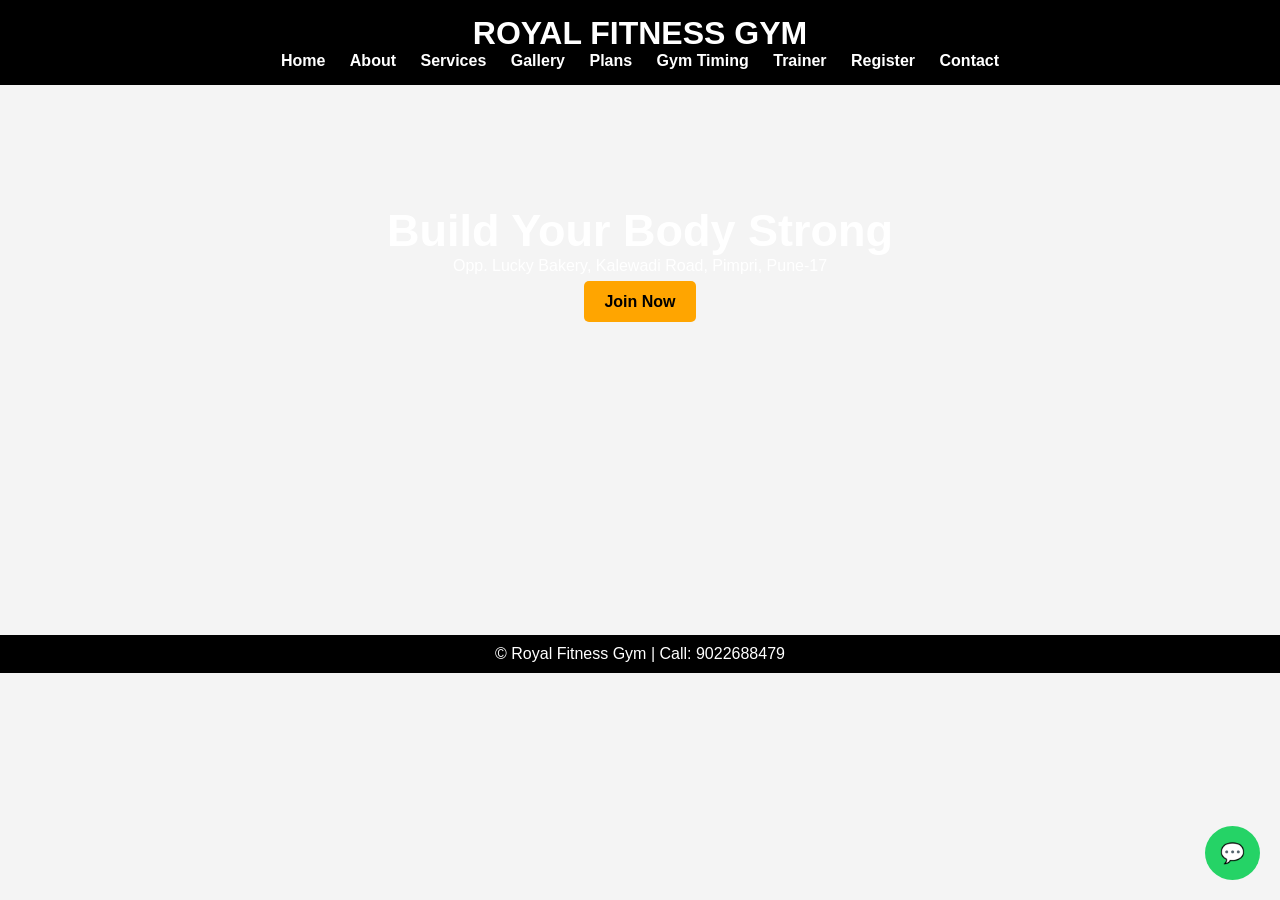
<file: index.html>
<!DOCTYPE html>
<html>
<head>
<title>Royal Fitness Gym</title>
<link rel="stylesheet" href="style.css">
</head>
<body>

<header>
<h1>ROYAL FITNESS GYM</h1>
<nav>
<a href="index.html">Home</a>
<a href="about.html">About</a>
<a href="services.html">Services</a>
<a href="gallery.html">Gallery</a>
<a href="plans.html">Plans</a>
<a href="schedule.html">Gym Timing</a>
<a href="trainer.html">Trainer</a>
<a href="register.html">Register</a>
<a href="contact.html">Contact</a>
</nav>
</header>

<div class="hero">
<h1>Build Your Body Strong</h1>
<p>Opp. Lucky Bakery, Kalewadi Road, Pimpri, Pune-17</p><br>
<a href="register.html" class="btn">Join Now</a>
</div>

<footer>
<p>© Royal Fitness Gym | Call: 9022688479</p>
</footer>

<a class="whatsapp" href="https://wa.me/919022688479">💬</a>

</body>
</html>
</file>
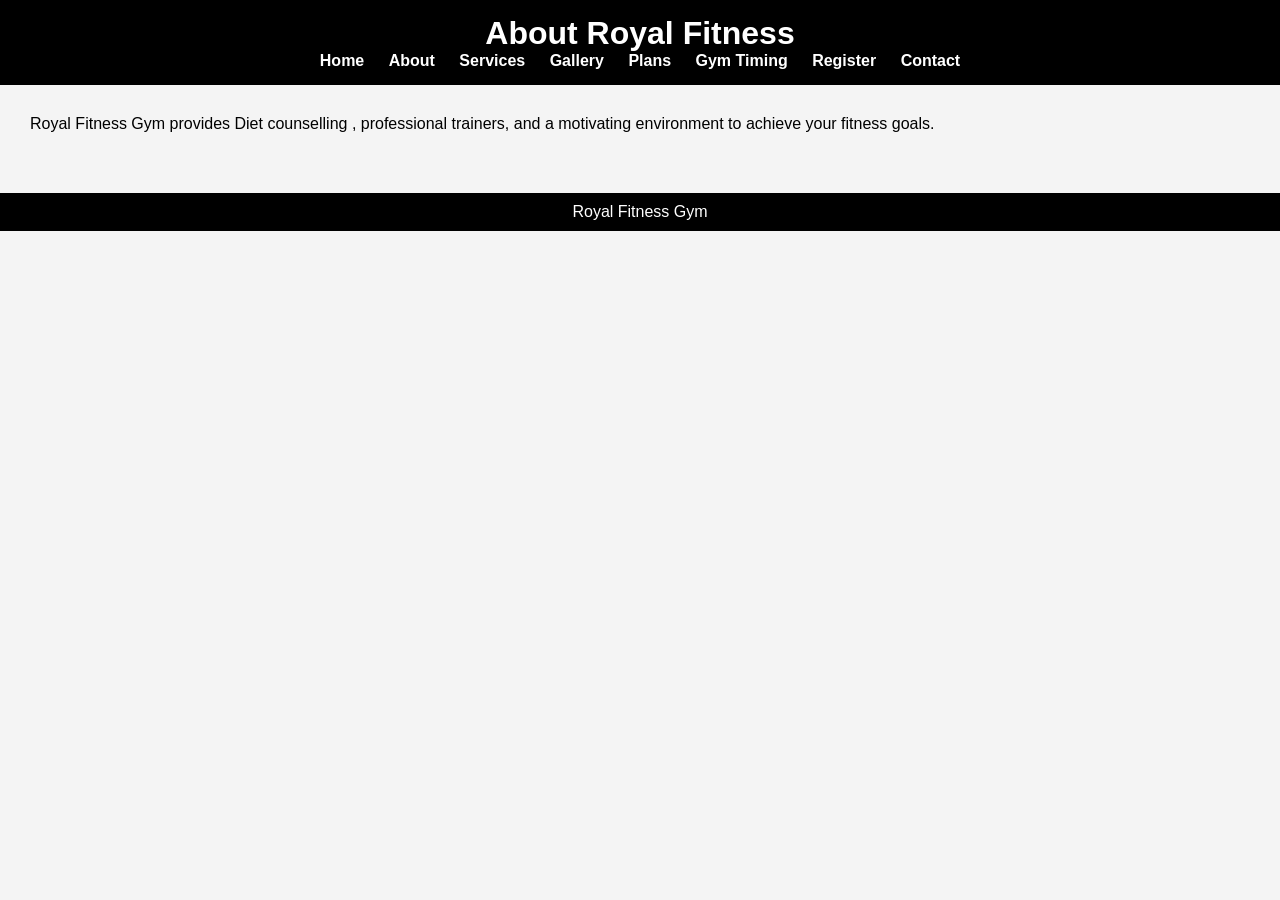
<file: about.html>
<!DOCTYPE html>
<html>
<head>
<title>About Royal Fitness</title>
<link rel="stylesheet" href="style.css">
</head>
<body>

<header>
<h1>About Royal Fitness</h1>
<nav>
<a href="index.html">Home</a>
<a href="about.html">About</a>
<a href="services.html">Services</a>
<a href="gallery.html">Gallery</a>
<a href="plans.html">Plans</a>
<a href="schedule.html">Gym Timing</a>
<a href="register.html">Register</a>
<a href="contact.html">Contact</a>
</nav>
</header>

<div class="container">
<p>
Royal Fitness Gym provides Diet counselling , professional trainers, 
and a motivating environment to achieve your fitness goals.
</p>
</div>

<footer>
<p>Royal Fitness Gym</p>
</footer>

</body>
</html>
</file>
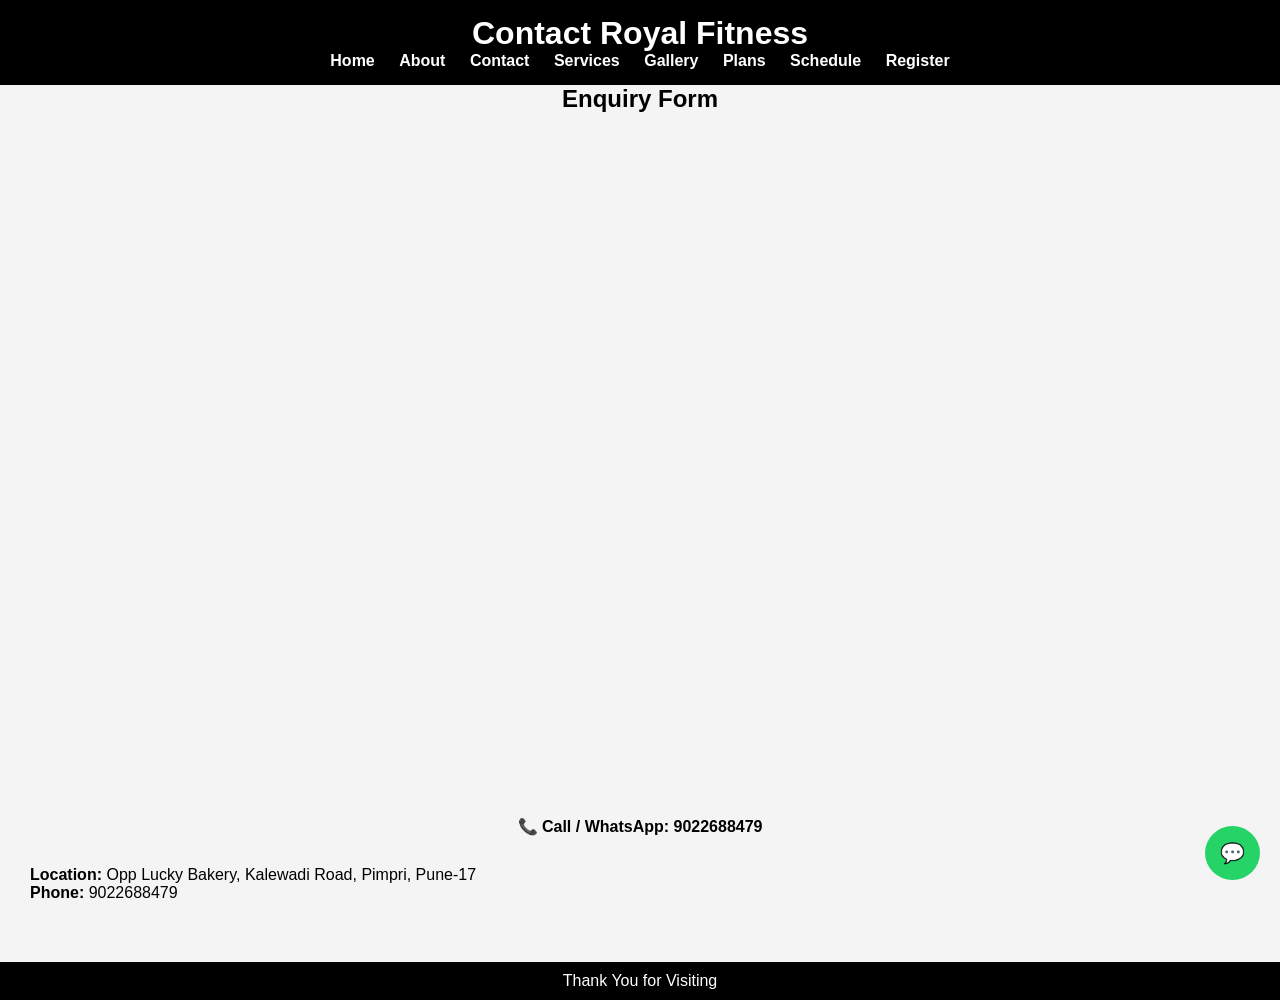
<file: contact.html>
<!DOCTYPE html>
<html>
<head>
<title>Contact Us</title>
<link rel="stylesheet" href="style.css">
</head>
<body>

<header>
<h1>Contact Royal Fitness</h1>
<nav>
<a href="index.html">Home</a>
<a href="about.html">About</a>
<a href="contact.html">Contact</a>
<a href="services.html">Services</a>
<a href="gallery.html">Gallery</a>
<a href="plans.html">Plans</a>
<a href="schedule.html">Schedule</a>
<a href="register.html">Register</a>
</nav>
</header>
<!DOCTYPE html>
<html>
<head>
  <title>Contact – Royal Fitness Gym</title>
  <link rel="stylesheet" href="style.css">
</head>
<body>

<h2 style="text-align:center;">Enquiry Form</h2>

<iframe 
src="https://docs.google.com/forms/d/e/1FAIpQLSdtF_zQSElyZ9yzfj_e7zuLbQA8j_hfSoEzmE0wcP-jRiMw4Q/viewform?usp=header"
width="100%" 
height="700" 
frameborder="0">
</iframe>

<p style="text-align:center; font-weight:bold;">
📞 Call / WhatsApp: 9022688479
</p>

</body>
</html>


<div class="container">
<p><b>Location:</b> Opp Lucky Bakery, Kalewadi Road, Pimpri, Pune-17</p>
<p><b>Phone:</b> 9022688479</p>
</div>

<footer>
<p>Thank You for Visiting</p>
</footer>

<a class="whatsapp" href="https://wa.me/919022688479">💬</a>

</body>
</html>
</file>
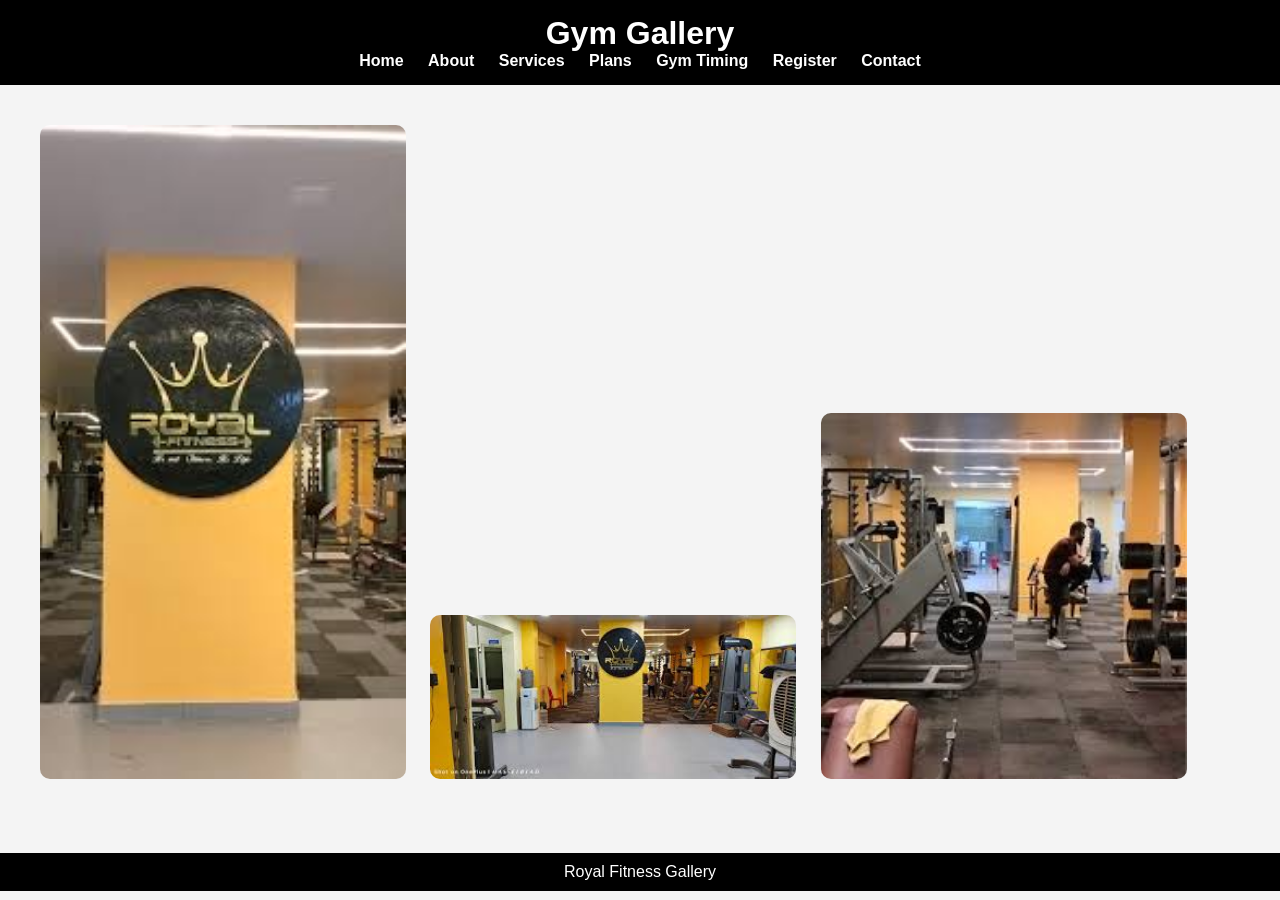
<file: gallery.html>
<!DOCTYPE html>
<html>
<head>
<title>Gallery</title>
<link rel="stylesheet" href="style.css">
</head>
<body>

<header>
<h1>Gym Gallery</h1>
<nav>
<a href="index.html">Home</a>
<a href="about.html">About</a>
<a href="services.html">Services</a>
<a href="plans.html">Plans</a>
<a href="schedule.html">Gym Timing</a>
<a href="register.html">Register</a>
<a href="contact.html">Contact</a>
</nav>
</header>

<div class="container gallery">
<img src="gym1.jpg">
<img src="gym2.jpg">
<img src="gym3.jpg">
</div>

<footer>
<p>Royal Fitness Gallery</p>
</footer>

</body>
</html>
</file>
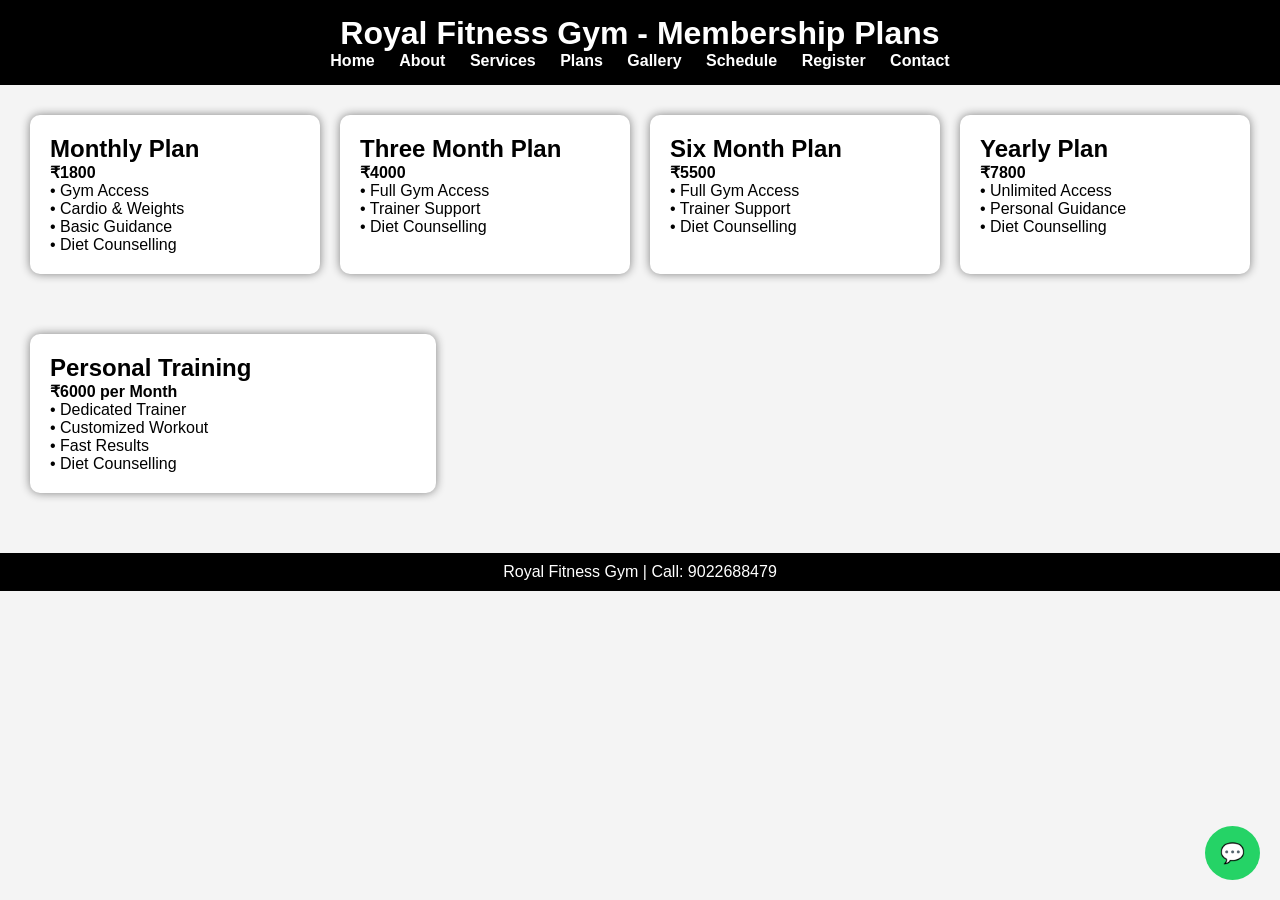
<file: plans.html>
<!DOCTYPE html>
<html>
<head>
<title>Membership Plans - Royal Fitness</title>
<link rel="stylesheet" href="style.css">
</head>
<body>

<header>
<h1>Royal Fitness Gym - Membership Plans</h1>
<nav>
<a href="index.html">Home</a>
<a href="about.html">About</a>
<a href="services.html">Services</a>
<a href="plans.html">Plans</a>
<a href="gallery.html">Gallery</a>
<a href="schedule.html">Schedule</a>
<a href="register.html">Register</a>
<a href="contact.html">Contact</a>
</nav>
</header>

<div class="container cards">

<div class="card">
<h2>Monthly Plan</h2>
<p><b>₹1800</b></p>
<p>• Gym Access</p>
<p>• Cardio & Weights</p>
<p>• Basic Guidance</p>
<p>• Diet Counselling</p>
</div>

<div class="card">
<h2>Three Month Plan</h2>
<p><b>₹4000</b></p>
<p>• Full Gym Access</p>
<p>• Trainer Support</p>
<p>• Diet Counselling</p>
</div>

<div class="card">
<h2>Six Month Plan</h2>
<p><b>₹5500</b></p>
<p>• Full Gym Access</p>
<p>• Trainer Support</p>
<p>• Diet Counselling</p>
</div>

<div class="card">
<h2>Yearly Plan</h2>
<p><b>₹7800</b></p>
<p>• Unlimited Access</p>
<p>• Personal Guidance</p>
<p>• Diet Counselling</p>
</div>

</div>

<div class="container cards">

<div class="card">
<h2>Personal Training</h2>
<p><b>₹6000 per Month</b></p>
<p>• Dedicated Trainer</p>
<p>• Customized Workout</p>
<p>• Fast Results</p>
<p>• Diet Counselling</p>
</div>

</div>

<footer>
<p>Royal Fitness Gym | Call: 9022688479</p>
</footer>

<a class="whatsapp" href="https://wa.me/919022688479">💬</a>

</body>
</html>
</file>
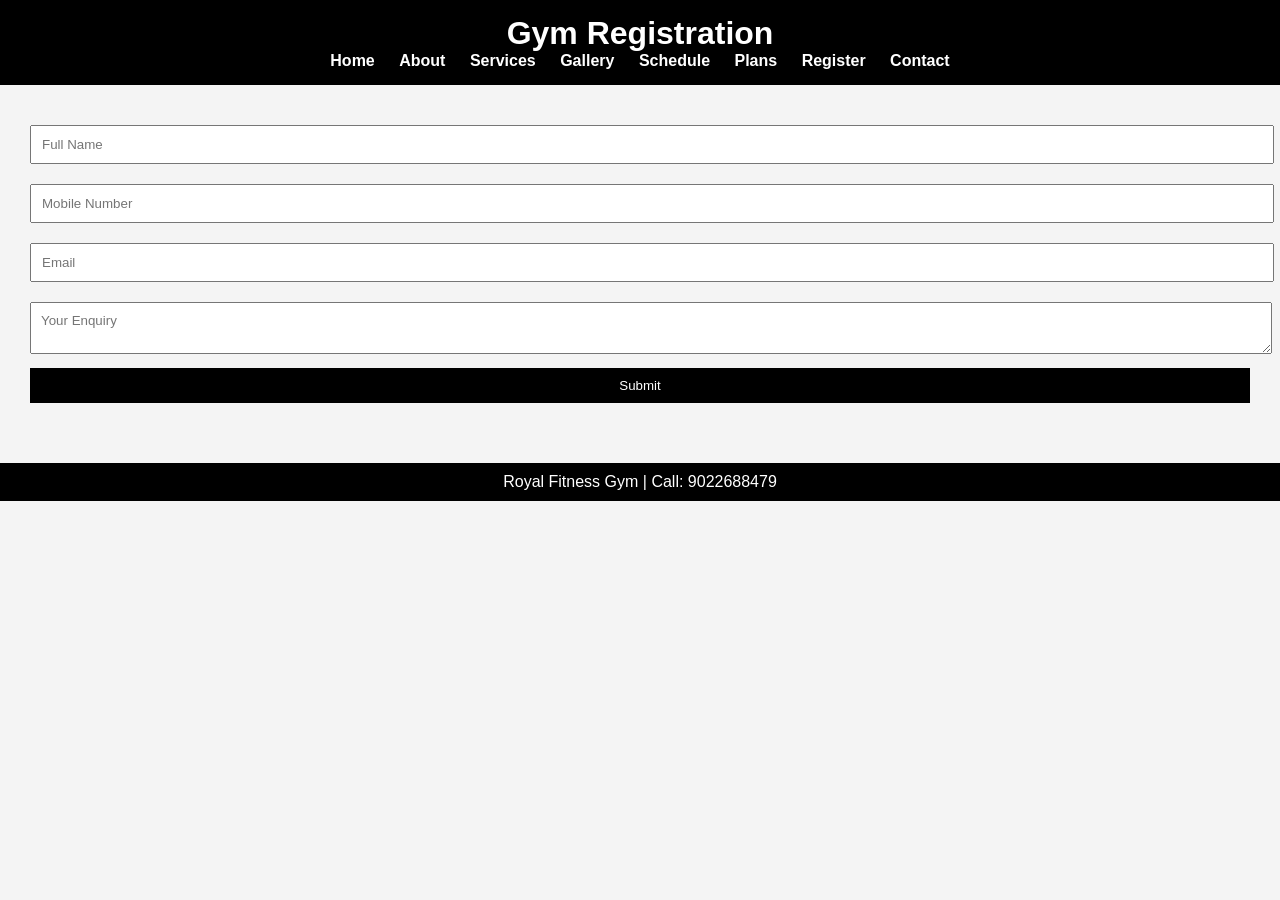
<file: register.html>
<!DOCTYPE html>
<html>
<head>
<title>Gym Registration</title>
<link rel="stylesheet" href="style.css">
</head>
<body>

<header>
<h1>Gym Registration</h1>
<nav>
<a href="index.html">Home</a>
<a href="about.html">About</a>
<a href="services.html">Services</a>
<a href="gallery.html">Gallery</a>
<a href="schedule.html">Schedule</a>
<a href="plans.html">Plans</a>
<a href="register.html">Register</a>
<a href="contact.html">Contact</a>
</nav>
</header>

<div class="container">

<form id="gymForm">
<input type="text" id="name" placeholder="Full Name" required>
<input type="number" id="mobile" placeholder="Mobile Number" required>
<input type="email" id="email" placeholder="Email">
<textarea id="message" placeholder="Your Enquiry"></textarea>

<button type="submit">Submit</button>
</form>

<!-- Thank You Message -->
<div id="thankYou" style="display:none; text-align:center; margin-top:30px;">
<h2>We will contact you soon</h2>
<h1>THANK YOU</h1>
</div>

</div>

<footer>
<p>Royal Fitness Gym | Call: 9022688479</p>
</footer>

<script>
document.getElementById("gymForm").addEventListener("submit", function(e){
    e.preventDefault();

    var name = document.getElementById("name").value;
    var mobile = document.getElementById("mobile").value;
    var email = document.getElementById("email").value;
    var msg = document.getElementById("message").value;

    var whatsappMessage =
        "Royal Fitness Gym Enquiry%0A" +
        "Name: " + name + "%0A" +
        "Mobile: " + mobile + "%0A" +
        "Email: " + email + "%0A" +
        "Message: " + msg;

    var whatsappURL =
        "https://wa.me/919022688479?text=" + whatsappMessage;

    window.open(whatsappURL, "_blank");

    document.getElementById("gymForm").style.display = "none";
    document.getElementById("thankYou").style.display = "block";
});
</script>

</body>
</html>
</file>
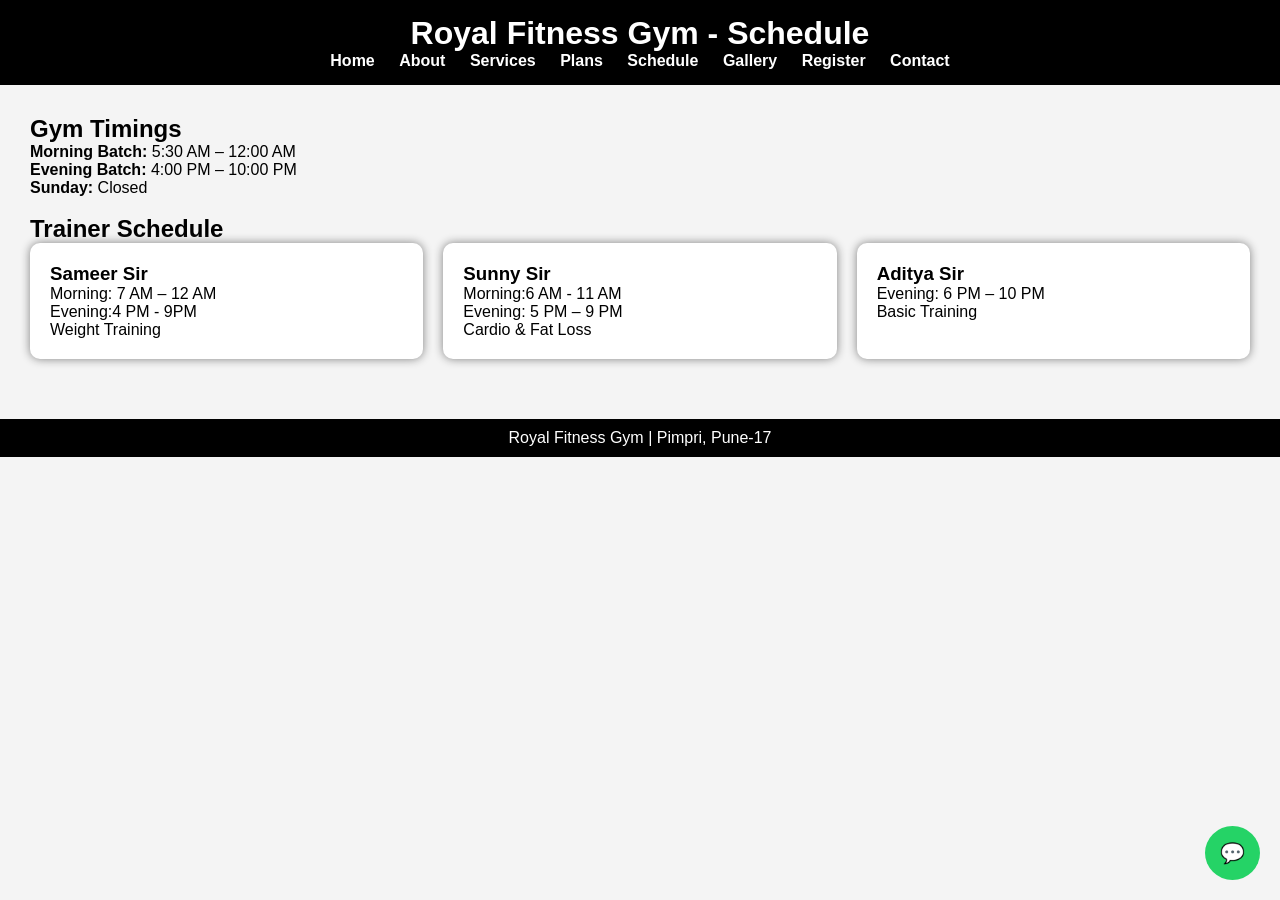
<file: schedule.html>
<!DOCTYPE html>
<html>
<head>
<title>Gym Schedule - Royal Fitness</title>
<link rel="stylesheet" href="style.css">
</head>
<body>

<header>
<h1>Royal Fitness Gym - Schedule</h1>
<nav>
<a href="index.html">Home</a>
<a href="about.html">About</a>
<a href="services.html">Services</a>
<a href="plans.html">Plans</a>
<a href="schedule.html">Schedule</a>
<a href="gallery.html">Gallery</a>
<a href="register.html">Register</a>
<a href="contact.html">Contact</a>
</nav>
</header>

<div class="container">

<h2>Gym Timings</h2>
<p><b>Morning Batch:</b> 5:30 AM – 12:00 AM</p>
<p><b>Evening Batch:</b> 4:00 PM – 10:00 PM</p>
<p><b>Sunday:</b> Closed</p>

<br>

<h2>Trainer Schedule</h2>

<div class="cards">

<div class="card">
<h3>Sameer Sir</h3>
<p>Morning: 7 AM – 12 AM</p>
<p>Evening:4 PM - 9PM</p>
<p>Weight Training</p>
</div>

<div class="card">
<h3>Sunny Sir</h3>
<p>Morning:6 AM - 11 AM
<p>Evening: 5 PM – 9 PM</p>
<p>Cardio & Fat Loss</p>
</div>

<div class="card">
<h3>Aditya Sir</h3>
<p>Evening: 6 PM – 10 PM</p>
<p>Basic Training</p>
</div>

</div>

</div>

<footer>
<p>Royal Fitness Gym | Pimpri, Pune-17</p>
</footer>

<a class="whatsapp" href="https://wa.me/919022688479">💬</a>

</body>
</html>
</file>
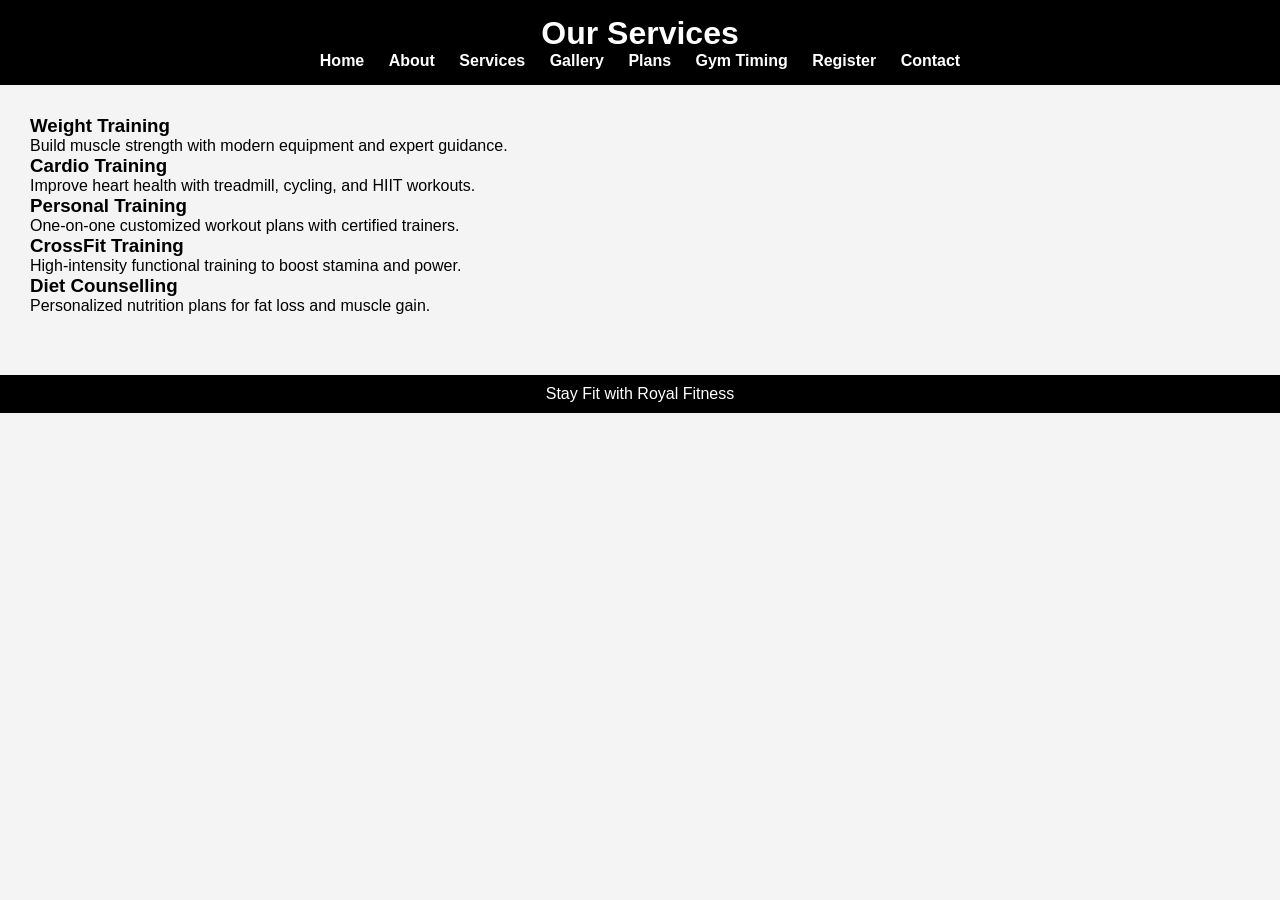
<file: services.html>
<!DOCTYPE html>
<html>
<head>
<title>Services</title>
<link rel="stylesheet" href="style.css">
</head>
<body>

<header>
<h1>Our Services</h1>
<nav>
<a href="index.html">Home</a>
<a href="about.html">About</a>
<a href="services.html">Services</a>
<a href="gallery.html">Gallery</a>
<a href="plans.html">Plans</a>
<a href="schedule.html">Gym Timing</a>
<a href="register.html">Register</a>
<a href="contact.html">Contact</a>
</nav>
</header>

<div class="container cards">
<section class="services-section">
  <div class="service-card">
    <h3>Weight Training</h3>
    <p>Build muscle strength with modern equipment and expert guidance.</p>
  </div>

  <div class="service-card">
    <h3>Cardio Training</h3>
    <p>Improve heart health with treadmill, cycling, and HIIT workouts.</p>
  </div>

  <div class="service-card">
    <h3>Personal Training</h3>
    <p>One-on-one customized workout plans with certified trainers.</p>
  </div>

  <div class="service-card">
    <h3>CrossFit Training</h3>
    <p>High-intensity functional training to boost stamina and power.</p>
  </div>

  <div class="service-card">
    <h3>Diet Counselling</h3>
    <p>Personalized nutrition plans for fat loss and muscle gain.</p>
  </div>
</section>



</div>

<footer>
<p>Stay Fit with Royal Fitness</p>
</footer>

</body>
</html>
</file>
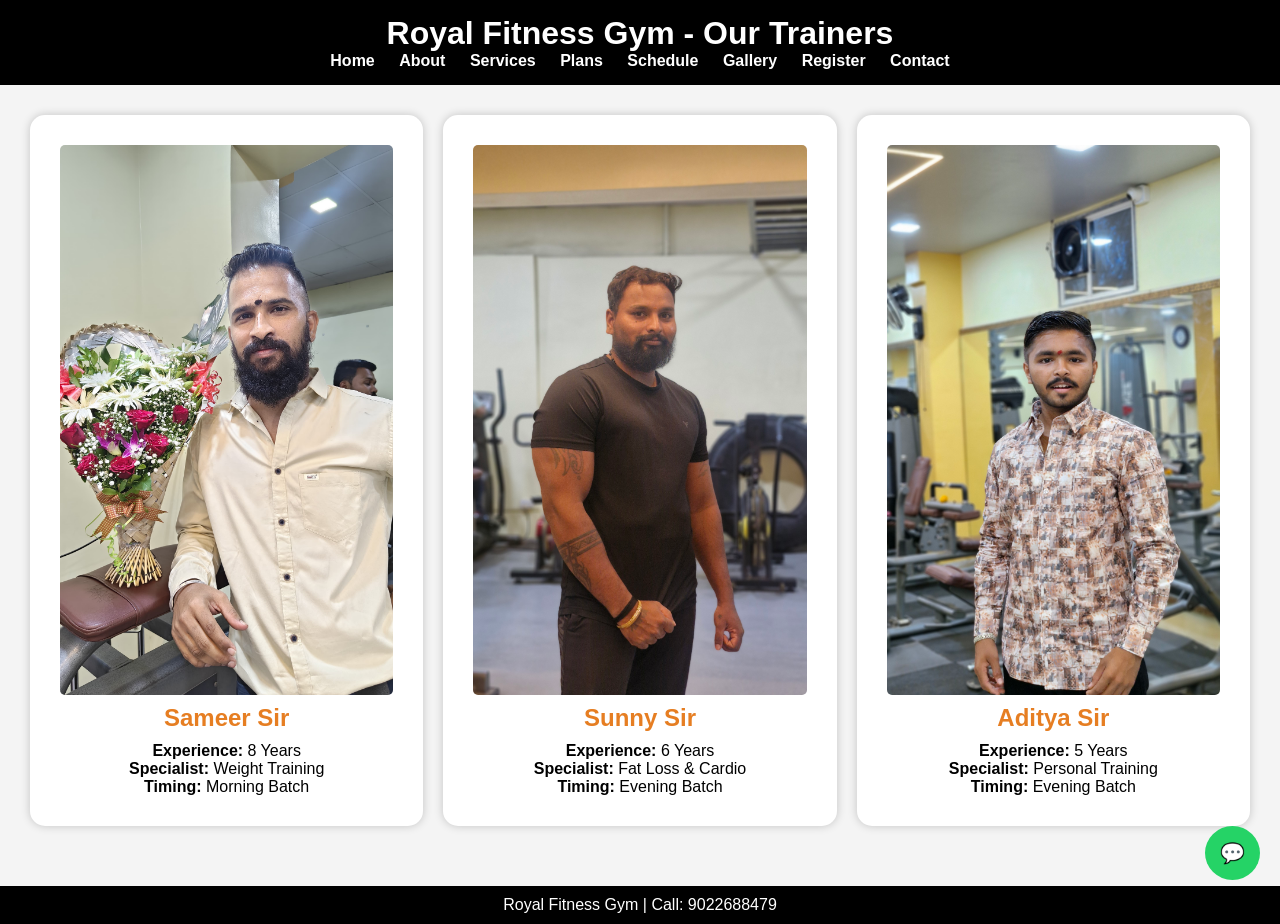
<file: trainer.html>
<!DOCTYPE html>
<html>
<head>
<title>Our Trainers - Royal Fitness</title>
<link rel="stylesheet" href="style.css">
</head>
<body>

<header>
<h1>Royal Fitness Gym - Our Trainers</h1>
<nav>
<a href="index.html">Home</a>
<a href="about.html">About</a>
<a href="services.html">Services</a>
<a href="plans.html">Plans</a>
<a href="schedule.html">Schedule</a>
<a href="gallery.html">Gallery</a>
<a href="register.html">Register</a>
<a href="contact.html">Contact</a>
</nav>
</header>

<div class="container cards">

<!-- Trainer 1 -->
<div class="trainer-card">
<img src="trainer1.jpg">
<h2>Sameer Sir</h2>
<p><b>Experience:</b> 8 Years</p>
<p><b>Specialist:</b> Weight Training</p>
<p><b>Timing:</b> Morning Batch</p>
</div>

<!-- Trainer 2 -->
<div class="trainer-card">
<img src="trainer2.jpg">
<h2>Sunny Sir</h2>
<p><b>Experience:</b> 6 Years</p>
<p><b>Specialist:</b> Fat Loss & Cardio</p>
<p><b>Timing:</b> Evening Batch</p>
</div>

<!-- Trainer 3 -->
<div class="trainer-card">
<img src="trainer3.jpg">
<h2>Aditya Sir</h2>
<p><b>Experience:</b> 5 Years</p>
<p><b>Specialist:</b> Personal Training</p>
<p><b>Timing:</b> Evening Batch</p>
</div>

</div>

<footer>
<p>Royal Fitness Gym | Call: 9022688479</p>
</footer>

<a class="whatsapp" href="https://wa.me/919022688479">💬</a>

</body>
</html>
</file>
<file: style.css>
*{
    margin:0;
    padding:0;
    font-family: Arial, sans-serif;
}

body{
    background:#f4f4f4;
}

header{
    background:black;
    color:white;
    padding:15px;
    text-align:center;
}

nav a{
    color:white;
    margin:10px;
    text-decoration:none;
    font-weight:bold;
}

nav a:hover{
    color:orange;
}

.container{
    padding:30px;
}

.hero{
    background:url('https://images.unsplash.com/photo-1571902943202-507ec2618e8f');
    height:400px;
    background-size:cover;
    color:white;
    text-align:center;
    padding-top:120px;
}

.hero h1{
    font-size:45px;
}

.btn{
    background:orange;
    padding:12px 20px;
    color:black;
    text-decoration:none;
    font-weight:bold;
    border-radius:5px;
}

.cards{
    display:flex;
    gap:20px;
}

.card{
    background:white;
    padding:20px;
    border-radius:10px;
    width:30%;
    box-shadow:0 0 10px gray;
}

.gallery img{
    width:30%;
    margin:10px;
    border-radius:10px;
}

form input, form textarea{
    width:100%;
    padding:10px;
    margin:10px 0;
}

form button{
    background:black;
    color:white;
    padding:10px;
    width:100%;
    border:none;
}

.whatsapp{
    position:fixed;
    bottom:20px;
    right:20px;
    background:#25D366;
    color:white;
    padding:15px;
    border-radius:50%;
    text-decoration:none;
    font-size:20px;
}

footer{
    background:black;
    color:white;
    text-align:center;
    padding:10px;
    margin-top:30px;
}
/* TRAINER CARDS */
.trainer-card{
    background:white;
    width:30%;
    padding:30px;
    border-radius:15px;
    box-shadow:0 0 10px rgba(0,0,0,0.2);
    text-align:center;
}

.trainer-card img{
    width:100%;
    height:550px;
    object-fit:cover;
    border-radius:5px;
    margin-bottom:5px;
}

.trainer-card h2{
    color:#e67e22;
    margin-bottom:10px;
}

.trainer-card:hover{
    transform:scale(1.05);
    transition:0.3s;
}
</file>
